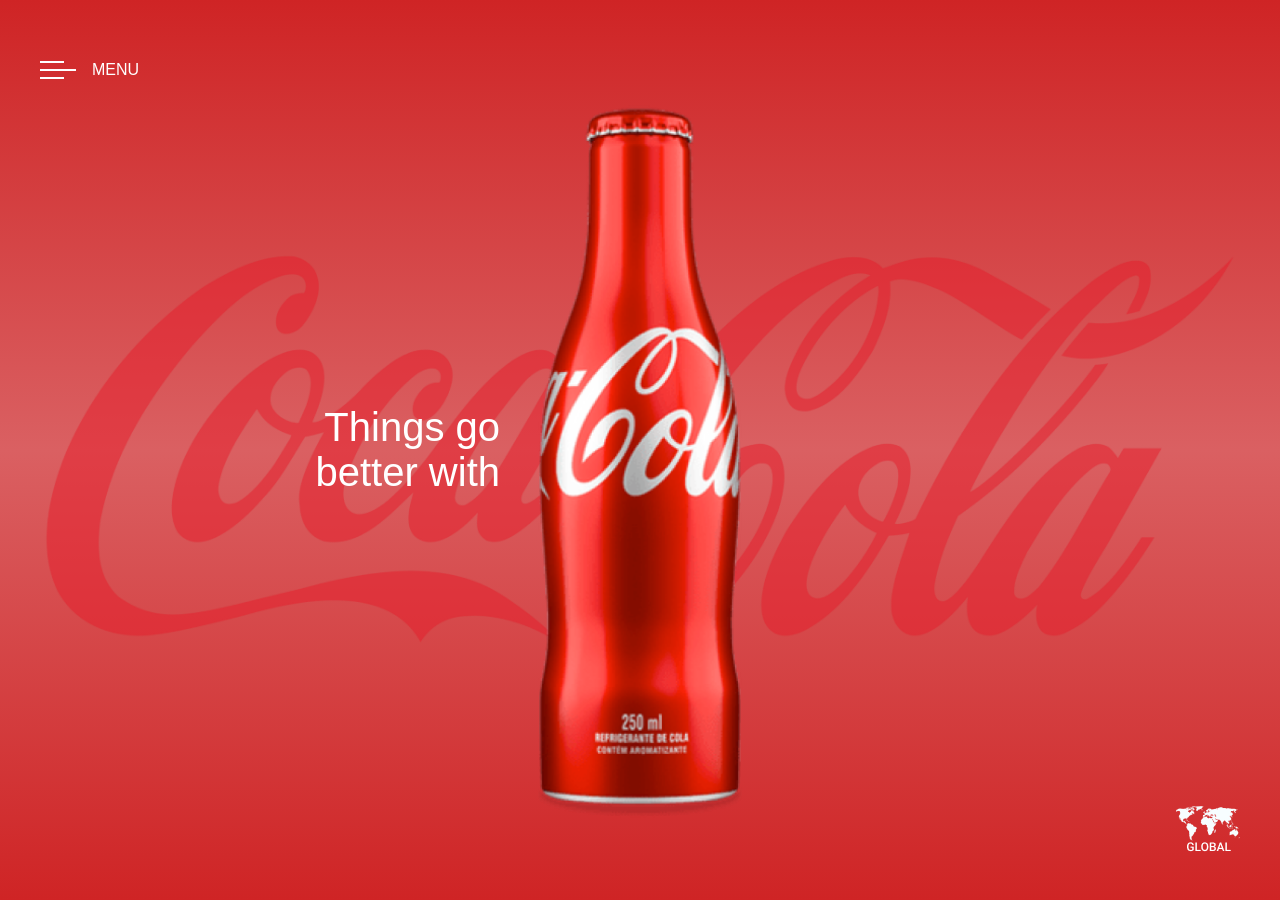
<file: index.html>
<!DOCTYPE html>
<html lang="pt-br">
<head>
    <meta charset="UTF-8">
    <meta name="viewport" content="width=device-width, initial-scale=1.0">
    <link rel="stylesheet" href="./style.css">
    <title>CocaCola</title>
</head>
<body>
    <header class="header">
        <img class="menu-icon" src="./img/menu-burger.png" alt="menu-burger">
        <span class="menu-text">MENU</span>
    </header>
    <main class="main">
        <img class="Garrafa" src="./img/content-image.png" alt="Garrafa de CocaCola">
        <p class="Frase">Things go better with</p>
    </main>
    <footer class="footer">
        <img src="./img/map.png" alt="Mapa">
    </footer>
</body>
</html>
</file>
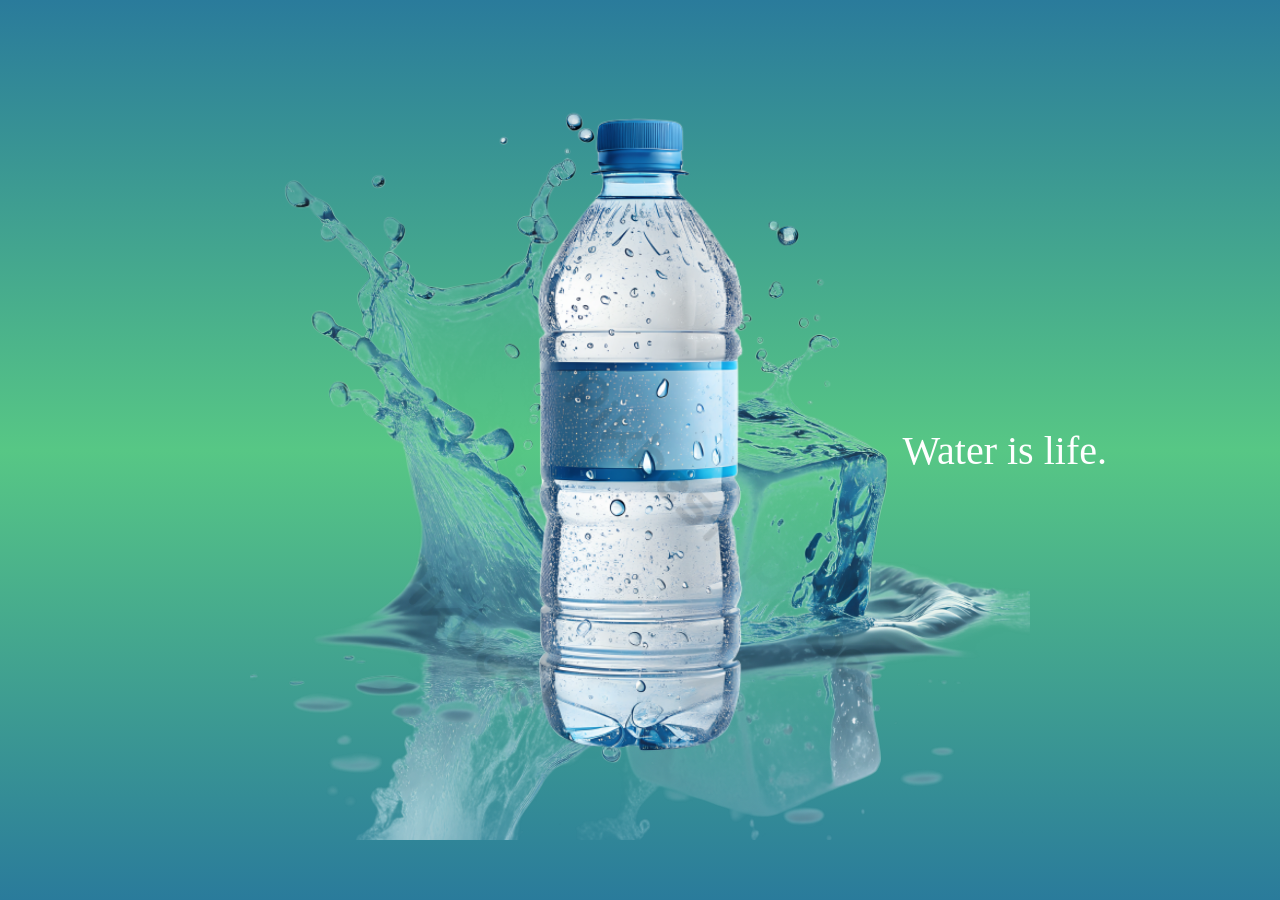
<file: Agua/agua.html>
<!DOCTYPE html>
<html lang="pt-br">
<head>
    <meta charset="UTF-8">
    <meta name="viewport" content="width=device-width, initial-scale=1.0">
    <link rel="stylesheet" href="./style.css">
    <title>Agua</title>
</head>
<body>
    <header class="header"></header>
    <main class="main">
        <img class="Garrafa" src="./img/water-bottole-image_11568928.png!bw700" alt="Garrafa de Agua">
        <p class="Frase">Water is life.</p>
    </main>
    <footer class="footer"></footer>
</body>
</html>
</file>
<file: style.css>
*{
    padding: 0;
    margin: 0;
    box-sizing: border-box;
}

body{
    height: 100vh;
    background: linear-gradient( #CF2425 0%, #DA6062 50%, #CF2425 100%);
    display: flex;
    flex-direction: column;
    padding: 40px;
    font-family: 'Gill Sans', 'Gill Sans MT', Calibri, 'Trebuchet MS', sans-serif;
    
}
header{
    height: 60px;
    display: flex;
    align-items: center;
    gap: 16px;
}
.menu-text{
    color: white;
}
main{
    background-image:  url(./img/coca-cola-background.png);
    background-repeat: no-repeat;
    background-position: center;
    background-size: contain;
    height: 100px;
    flex-grow: 1;
    display: flex;
    justify-content: center;
    align-items: center;
}
.Garrafa{
    position: absolute;
    height: 85vh;
    
}
.Frase{
    font-size: 40px;
    color: white;
    transform: translateX(-240px);
    width: 200px;
    text-align: right;
}
footer{
    height: 60px;
    display: flex;
    justify-content: flex-end;
    align-items: center;
}

@media (max-width:768px){
    body{
        padding: 24px;
    }
    .main{
        align-items: flex-start;
    }
    .Garrafa{
        height: 70vh;
        bottom: 45px;
    }
    .Frase{
        transform: translateX(0);
        font-size: 24px;
        text-align: center;
        width: 150px;
    }
}
</file>
<file: Agua/style.css>
*{
    padding: 0;
    margin: 0;
    box-sizing: border-box;
}
body{
    height: 100vh;
    background: linear-gradient(#2A7B9B 0%, #57C785 50%,#2A7B9B 100%);
    display: flex;
    flex-direction: column;
    padding: 40;

}

header{
    height: 60px;
    display: flex;
    align-items: center;
    gap: 16px;
}

.main{
    background-image: url(./img/water-splash-with-ice-cube_11369568.png!bw800);
    background-repeat: no-repeat;
    background-position: center;
    background-size: contain;
    height: 100px;
    flex-grow: 1;
    display: flex;
    justify-content: center;
    align-items: center;
}
.Frase{
    font-size: 40px;
    color: white;
    width: 275px;
    text-align: left;
    transform: translateX(400px);
}
footer{
    height: 60px;
    display: flex;
    justify-content: flex-end;
    align-items: center;
}
.Garrafa{
    position: absolute;
    height: 85vh;
}
@media (max-width:768px){
    body{
        padding: 24px;
    }
    .main{
        align-items: flex-start;
    }
    .Garrafa{
        height: 70vh;
        bottom: 45px;
    }
    .Frase{
        transform: translateX(0);
        font-size: 24px;
        text-align: center;
        width: 150px;
    }
}
</file>
